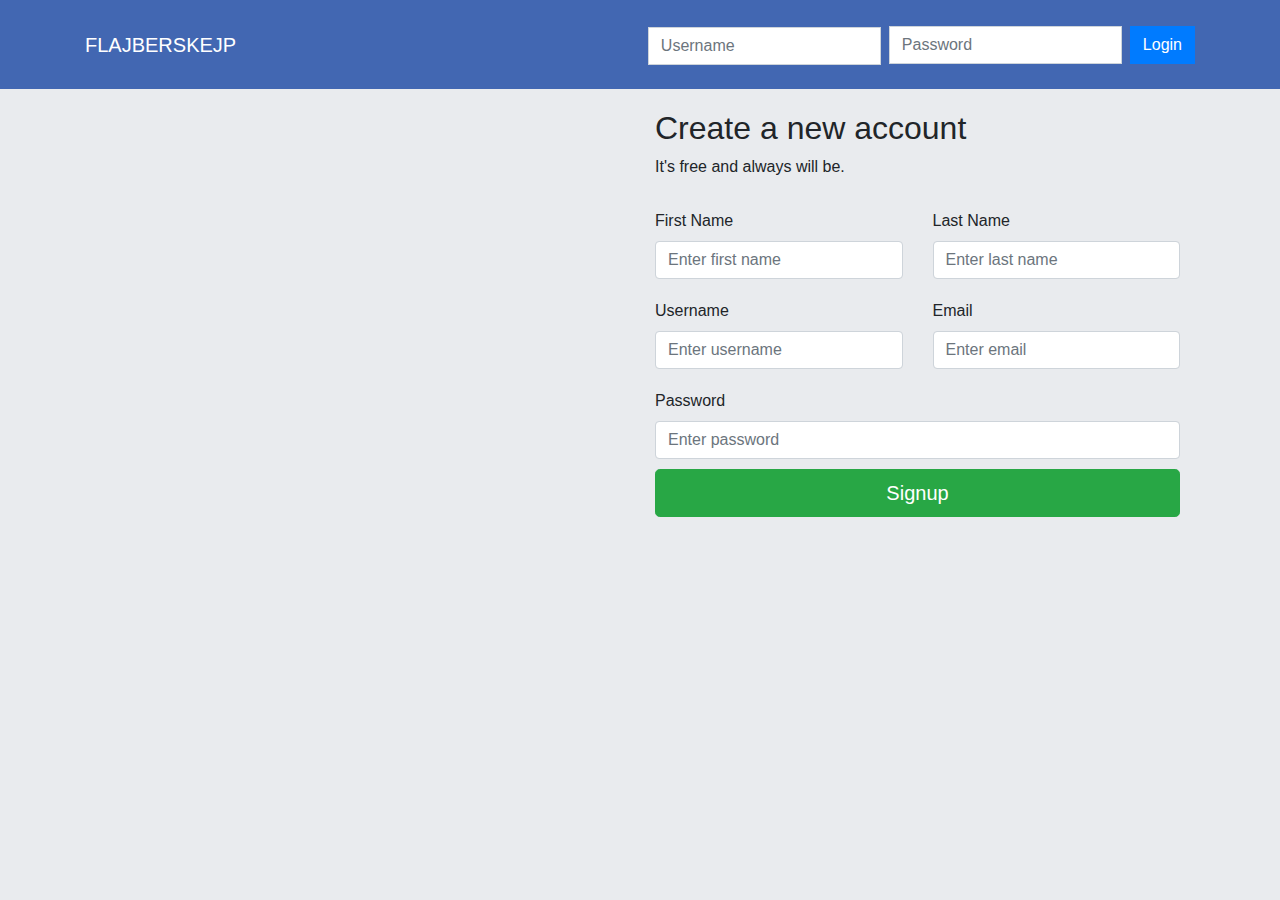
<file: index.html>
<!DOCTYPE html>
<html>
<head>
	<title>IT Bootcamp</title>
	<meta charset="UTF-8">
	<meta name="viewport" content="width=device-width, initial-scale=1.0">
	<link rel="stylesheet" href="css/bootstrap.min.css">
	<link rel="stylesheet" type="text/css" href="css/main.css">
</head>
<body>
	
	
	<nav class="navbar navbar-expand-lg p-4" style="background-color: #4267b2;">
		<div class="container">
			
			<a class="navbar-brand text-white" href="#">FLAJBERSKEJP</a>
			<button class="navbar-toggler" type="button" data-toggle="collapse" data-target="#navbarSupportedContent" aria-controls="navbarSupportedContent" aria-expanded="false" aria-label="Toggle navigation">
				<span class="navbar-toggler-icon btn btn-outline-info btn-lg d-inline">///</span>
			</button>
			
			<div class="collapse navbar-collapse" id="navbarSupportedContent">
				<ul class="navbar-nav mr-auto">
					
				</ul>
				<div id="login-form" class="form-inline my-2 ml-auto my-lg-0">
					<div class="info-login">
						<div id="login-error"></div>
						<input class="form-control mr-sm-2 rounded-0" id="login-username" type="text" placeholder="Username" aria-label="Search">
					</div>
					<input class="form-control mr-sm-2 rounded-0" id="login-password" type="password" placeholder="Password" aria-label="Search">
					<button id="submit-signin" onclick="login()" class="btn btn-primary my-2 rounded-0 my-sm-0" >Login</button>
				</div>
			</div>
			
		</div><!-- container -->
	</nav>
	
	<div class="content">
		<div class="container">
			<div class="col-md-12">
				<div class="row">
					<div class="col-md-6 offset-md-6">
						
						<h2 class="">Create a new account</h2>
						<p class="">It's free and always will be.</p>
						
						<div id="signup-form" class="form-group">
							
							<div id="success"></div>
							<div id="errors"></div>
							
							
							<div class="row">
								<div class="col">
									<div class="form-group">
										<label>First Name</label>
										<input type="text" class="form-control" id="first-name"  placeholder="Enter first name" />
									</div><!-- form-group -->
								</div>
								<div class="col">
									<div class="form-group">
										<label>Last Name</label>
										<input type="text" class="form-control" id="last-name"  placeholder="Enter last name" />
									</div><!-- form-group -->
								</div>
							</div>
							
							<div class="row">
								<div class="col">
									<div class="form-group">
										<label>Username</label>
										<input type="text" class="form-control" id="username" placeholder="Enter username" />
									</div><!-- form-group -->
								</div>
								<div class="col">
									<div class="form-group">
										<label>Email</label>
										<input type="text" class="form-control" id="email" placeholder="Enter email" />
									</div><!-- form-group -->
								</div>
							</div>
							
							<div class="row">
								<div class="col">
									<div class="form-group">
										<label>Password</label>
										<input type="password" class="form-control" id="password" placeholder="Enter password" />
									</div><!-- form-group -->
									<div class="form-group">
										<button id="submit-signup" class="btn btn-lg btn-block btn-success" onclick="signup()">Signup</button>
									</div><!-- form-group -->
								</div>
							</div>
						</div><!-- signup-form -->
						
					</div><!-- col-md-6 offset-md-6 -->
				</div><!-- row -->
			</div><!-- col-md-12 -->
		</div><!-- container -->
		
		
	</div><!-- content -->
	
	
	
	
	<script src="https://code.jquery.com/jquery-3.3.1.slim.min.js" integrity="sha384-q8i/X+965DzO0rT7abK41JStQIAqVgRVzpbzo5smXKp4YfRvH+8abtTE1Pi6jizo" crossorigin="anonymous"></script>
	<script src="https://cdnjs.cloudflare.com/ajax/libs/popper.js/1.14.3/umd/popper.min.js" integrity="sha384-ZMP7rVo3mIykV+2+9J3UJ46jBk0WLaUAdn689aCwoqbBJiSnjAK/l8WvCWPIPm49" crossorigin="anonymous"></script>
	<script src="js/bootstrap.min.js"></script>
	<script src="js/md5.min.js"></script>
	<script src="js/functions.js"></script>
	<script src="js/login.js"></script>
</body>
</html>
</file>
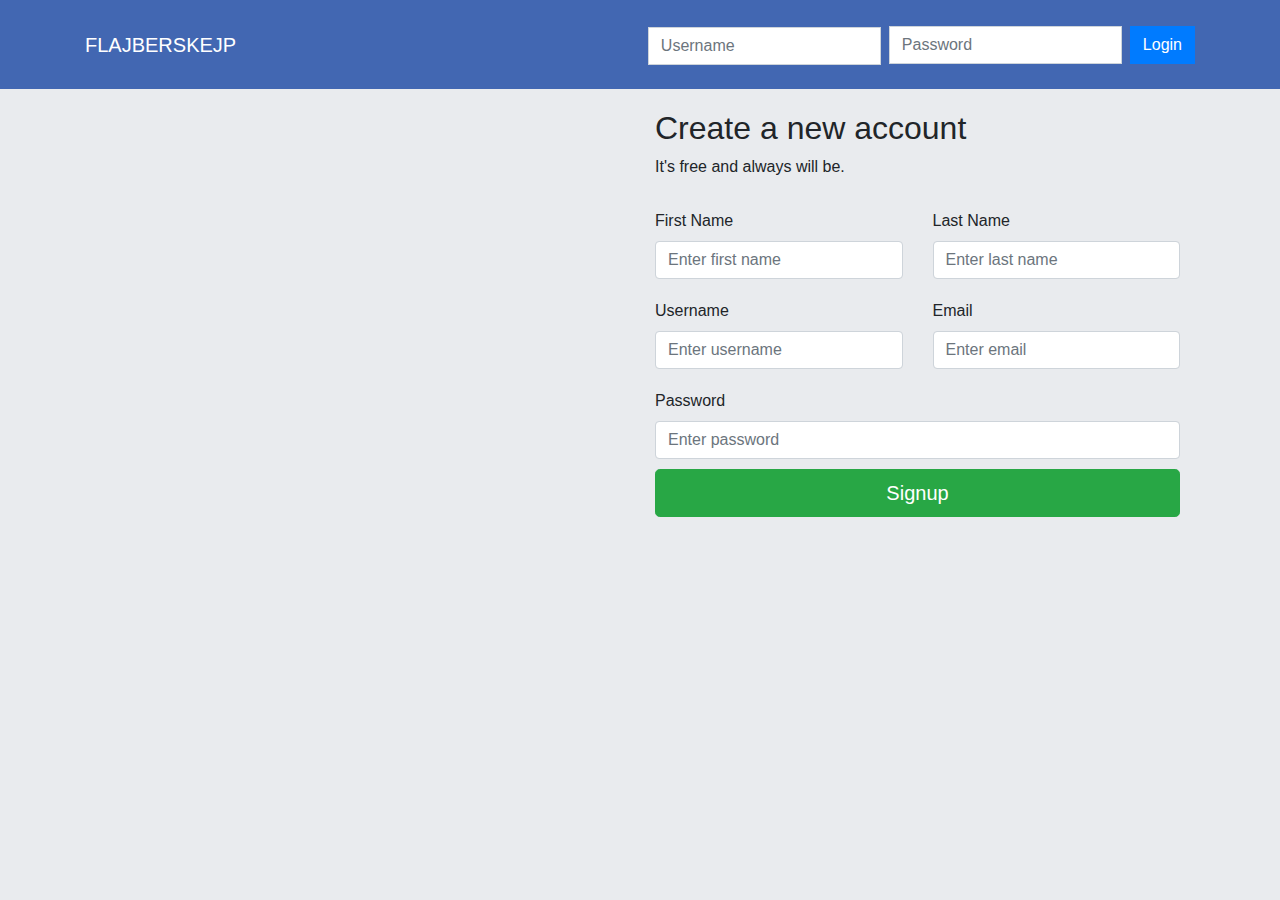
<file: home.html>
<!DOCTYPE html>
<html>
<head>
	<title>IT Bootcamp</title>
	<meta charset="UTF-8">
	<meta name="viewport" content="width=device-width, initial-scale=1.0">
	<link rel="stylesheet" href="css/bootstrap.min.css">
	<link rel="stylesheet" type="text/css" href="css/main.css">
</head>
<body onload="checkLogin(), loadData()">
	
	
	
	<nav class="navbar navbar-expand-lg p-4" style="background-color: #4267b2;">
		<div class="container">
			
			<a class="navbar-brand text-white" href="#">
				<span class="fejs-font">FLAJBERSKEJP</span>
				<span class="text-danger header-brand-text">New Best Thing</span>
			</a>
			<button class="navbar-toggler" type="button" data-toggle="collapse" data-target="#navbarSupportedContent" aria-controls="navbarSupportedContent" aria-expanded="false" aria-label="Toggle navigation">
				<span class="navbar-toggler-icon btn btn-outline-info btn-lg d-inline">///</span>
			</button>
			
			<!-- <div id="navbar"> -->
					<ul class="navbar-nav ml-auto" id="navbar">
							<li class="nav-item active">
								<a href="home.html" class="text-white nav-link ">Home</a>
							</li>
					</ul>
			<!-- </div> -->
			
		</div><!-- container -->
	</nav>
	
	<div class="content">
		<div class="container">
			<div class="row">
				<div class="col-md-12">
					<div id="errors"></div>
					<div id="success"></div>
				</div>
				<div class="col-md-3">
					<div class="left-sidebar">
						<div class="col-md-12">
							<div class="row">
								<div id="user-image" class="mx-auto">

								</div>
								<div id="username" class="d-block w-100">
									
								</div>
								<div class="change-profile-image">
									<!-- <input type="file" id="profile-image" />-->
									<div class="custom-file">
										<input type="file" class="custom-file-input" id="profile-image" />
										<label onclick="changeProfileImage()" class="custom-file-label" for="profile-image">Change Profile Image</label>
									</div>
									<button onclick="changeProfileImage()" class="btn btn-primary mt-2 btn-sm btn-block">Change Profile Image</button>
								</div><!-- change-profile-image -->
							</div><!-- row -->
						</div><!-- col-md-12 -->
					</div><!-- left-sidebar -->
				</div><!-- col-md-2 -->
				
				<div class="col-md-9">
					<div class="main-content">
						<div class="new-feed">
							<div class="row">
								<div class="col-md-6">
									<div class="add-feed">
										<div class="input-group mb-2">
											<input type="text" id="status" placeholder="What is your mind?" class="form-control" />
											<div class="input-group-prepend">
												<div class="input-group-text">
													<span onclick="addStatus()">Share</span>
												</div>
											</div>
										</div>
									</div><!-- add-feed -->
								</div>
								<div class="col-md-6">
									<div class="add-image">
										<div class="custom-file">
											<input type="file" class="custom-file-input" id="image" />
											<label class="custom-file-label" for="image">Choose file...</label>
											<div class="form-group form-check d-inline-block ml-1">
												<input type="checkbox" class="form-check-input" id="private">
												<label class="form-check-label" for="private">Private</label>
											</div>
											<button onclick="addImage()" class="btn btn-dark m-3">Add Image</button>
										</div>
									</div><!-- add-image -->			
								</div>
							</div>
						</div><!-- new-feed -->		
						<div id="feed-list"></div>
					</div><!-- main-content -->
				</div><!-- col-md-10 -->
			</div><!-- row -->
			
		</div><!-- container -->
	</div><!-- content -->
	
	
	<script src="https://code.jquery.com/jquery-3.3.1.slim.min.js" integrity="sha384-q8i/X+965DzO0rT7abK41JStQIAqVgRVzpbzo5smXKp4YfRvH+8abtTE1Pi6jizo" crossorigin="anonymous"></script>
	<script src="https://cdnjs.cloudflare.com/ajax/libs/popper.js/1.14.3/umd/popper.min.js" integrity="sha384-ZMP7rVo3mIykV+2+9J3UJ46jBk0WLaUAdn689aCwoqbBJiSnjAK/l8WvCWPIPm49" crossorigin="anonymous"></script>
	<script src="js/bootstrap.min.js"></script>
	<script src="js/declare.js"></script>
	<script src="js/functions.js"></script>
	<script src="js/main.js"></script>
</body>
</html>
</file>
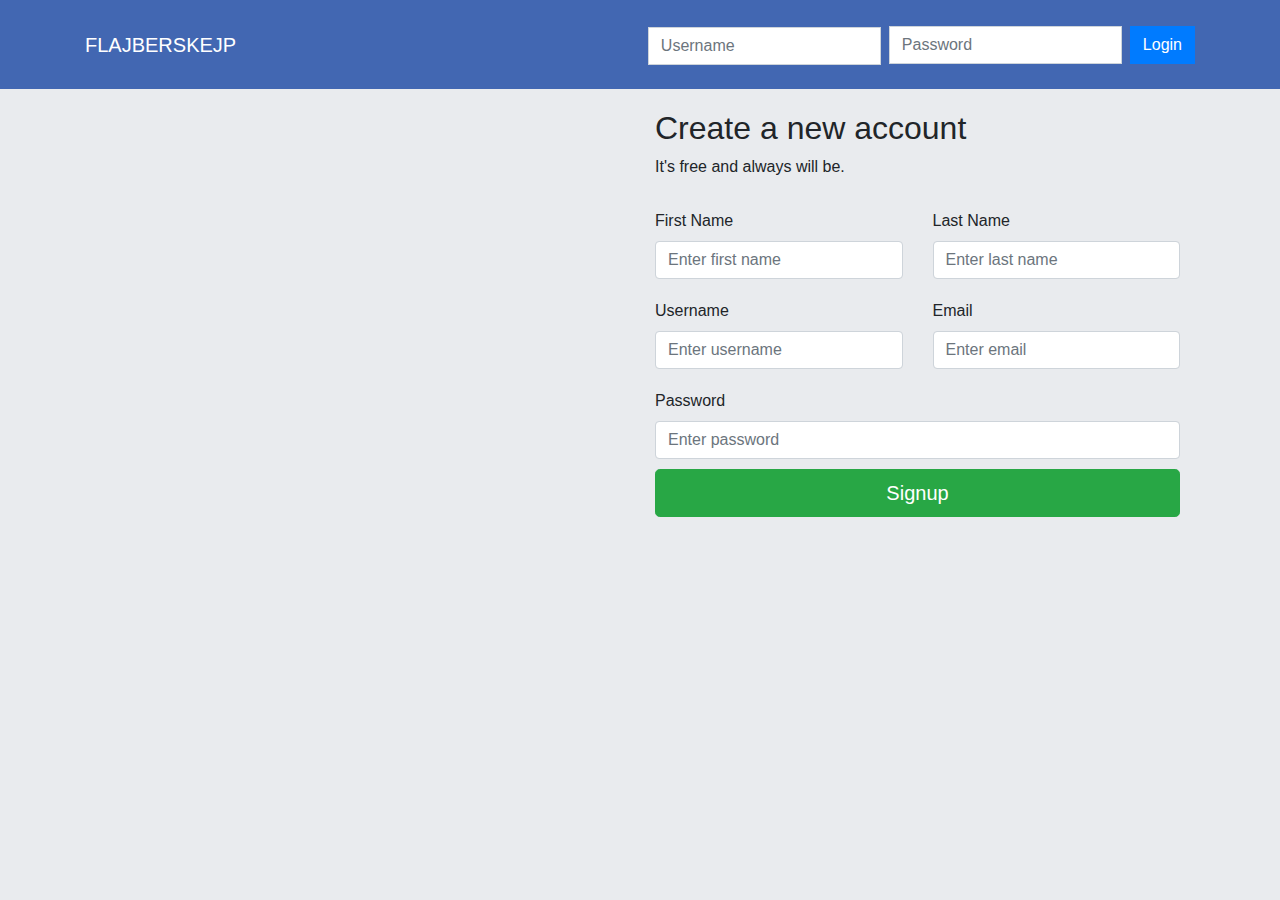
<file: image.html>
<!DOCTYPE html>
<html>
<head>
	<title>IT Bootcamp</title>
	<meta charset="UTF-8">
	<meta name="viewport" content="width=device-width, initial-scale=1.0">
	<link rel="stylesheet" href="https://stackpath.bootstrapcdn.com/bootstrap/4.1.3/css/bootstrap.min.css" integrity="sha384-MCw98/SFnGE8fJT3GXwEOngsV7Zt27NXFoaoApmYm81iuXoPkFOJwJ8ERdknLPMO" crossorigin="anonymous">
	<link rel="stylesheet" type="text/css" href="css/main.css">
</head>
<body onload="checkLogin(), loadImageData()">
	
	<nav class="navbar navbar-expand-lg p-4" style="background-color: #4267b2;">
		<div class="container">
			<a class="navbar-brand text-white" href="#">
				<span class="fejs-font">FLAJBERSKEJP</span>
				<span class="text-danger header-brand-text">New Best Thing</span>
			</a>
			<button class="navbar-toggler" type="button" data-toggle="collapse" data-target="#navbarSupportedContent" aria-controls="navbarSupportedContent" aria-expanded="false" aria-label="Toggle navigation">
				<span class="navbar-toggler-icon btn btn-outline-info btn-lg d-inline">///</span>
			</button>
			<!-- <div id="navbar"> -->
				<ul class="navbar-nav ml-auto" id="navbar">
					<li class="nav-item active">
						<a href="home.html" class="text-white nav-link ">Home</a>
					</li>
				</ul>
				<!-- </div> -->
			</div><!-- container -->
		</nav>
		
		<!-- <div class="container">
			<div class="header">
				<div class="brand">
					<span>FLAJBERSKEJP</span>
					<span class="text-danger header-brand-text">New Best Thing</span>
				</div>
				<div id="navbar">
					<a href="home.html">Home</a>
				</div>
			</div>
		</div> -->
		

		<div class="content">
			<div class="container card">
									<div id="errors"></div>
									<div id="success"></div>
				<div class="row">

					<div class="col-md-9 card-header">
						<div class="left-sidebar" id="image-container">
							<div id="image">

							</div><!-- image -->
						</div><!-- left-sidebar image-container -->
					</div><!-- col-md-10 -->
					<div class="col-md-3 card-body">
						<div class="main-content" id="image-comments-container">
							<div class="image-meta">
								<div id="author-image" class="mx-auto w-100">
									
								</div>
								<div id="author-name" class="d-block w-100">
									
								</div>
							</div><!-- image-meta -->
							<div id="comments">

							</div><!-- comments -->
							<div class="add-comment">
								<!-- <label for="new-comment">Insert comment</label> -->
								<input type="text" id="new-comment" class="form-control mb-3" placeholder="Insert comment" />
								<button onclick="addComment()" class="btn btn-block btn-primary">Add Comment</button>
							</div><!-- add-comment -->
						</div><!-- main-content image-comments-container -->
					</div><!-- col-md-2 -->
				</div><!-- row -->
			</div><!-- container -->
		</div><!-- content -->
		
		
		
		<script src="https://code.jquery.com/jquery-3.3.1.slim.min.js" integrity="sha384-q8i/X+965DzO0rT7abK41JStQIAqVgRVzpbzo5smXKp4YfRvH+8abtTE1Pi6jizo" crossorigin="anonymous"></script>
		<script src="https://cdnjs.cloudflare.com/ajax/libs/popper.js/1.14.3/umd/popper.min.js" integrity="sha384-ZMP7rVo3mIykV+2+9J3UJ46jBk0WLaUAdn689aCwoqbBJiSnjAK/l8WvCWPIPm49" crossorigin="anonymous"></script>
		<script src="https://stackpath.bootstrapcdn.com/bootstrap/4.1.3/js/bootstrap.min.js" integrity="sha384-ChfqqxuZUCnJSK3+MXmPNIyE6ZbWh2IMqE241rYiqJxyMiZ6OW/JmZQ5stwEULTy" crossorigin="anonymous"></script>
		<script src="js/declare.js"></script>
		<script src="js/functions.js"></script>
		<script src="js/main.js"></script>
		<script src="js/image.js"></script>
	</body>
	</html>
</file>
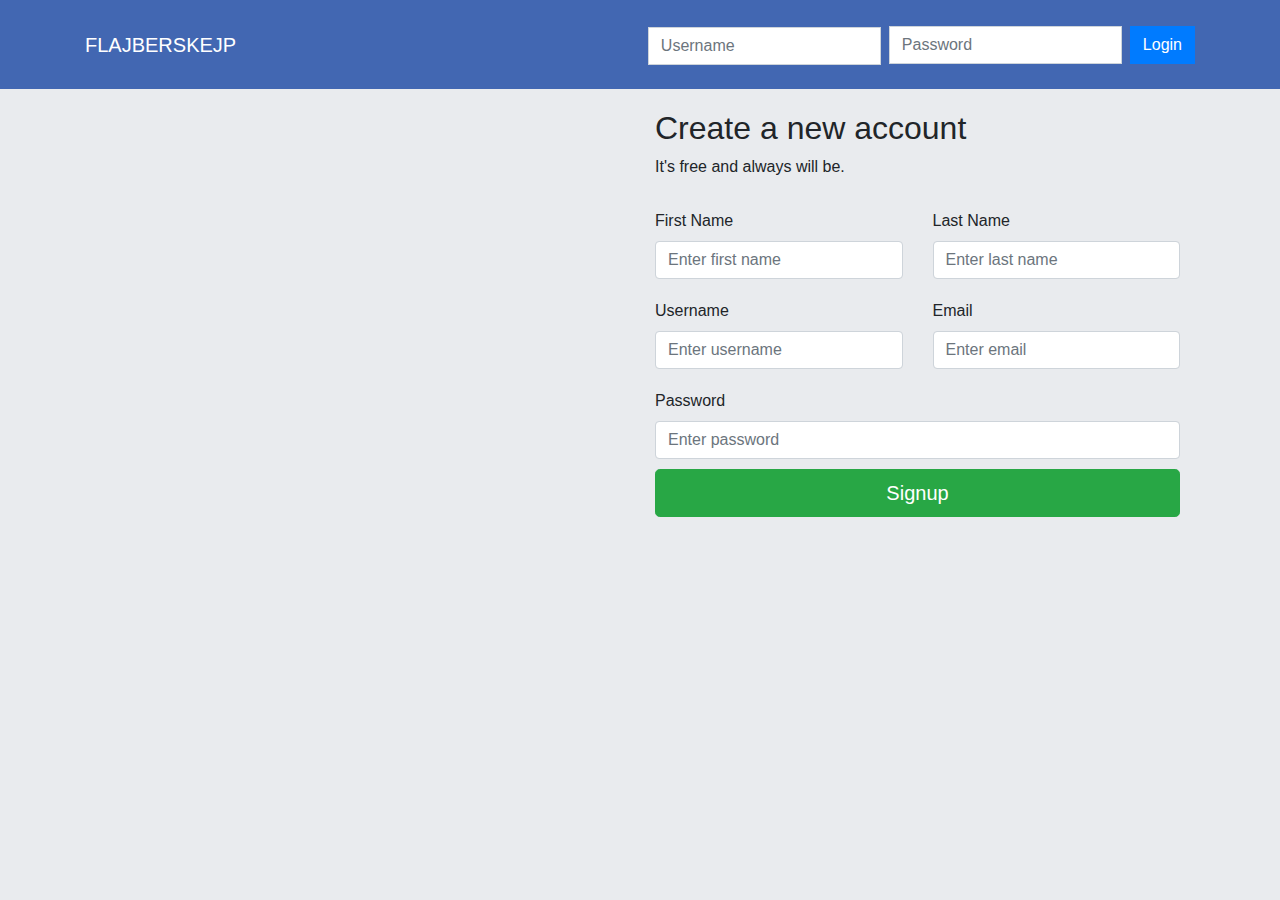
<file: users.html>
<!DOCTYPE html>
<html>
<head>
	<title>IT Bootcamp</title>
	<meta charset="UTF-8">
	<meta name="viewport" content="width=device-width, initial-scale=1.0">
	<link rel="stylesheet" href="https://stackpath.bootstrapcdn.com/bootstrap/4.1.3/css/bootstrap.min.css" integrity="sha384-MCw98/SFnGE8fJT3GXwEOngsV7Zt27NXFoaoApmYm81iuXoPkFOJwJ8ERdknLPMO" crossorigin="anonymous">
	<link rel="stylesheet" type="text/css" href="css/main.css">
</head>
<body onload="checkLogin(), loadUserData()">

	<!-- <div class="container">
		<div class="header">
			<div class="brand">
				IT Bootcamp
			</div>
			<div id="navbar">
				<a href="home.html">Home</a>
			</div>
		</div>
	</div> -->

	<nav class="navbar navbar-expand-lg p-4" style="background-color: #4267b2;">
			<div class="container">
				
				<a class="navbar-brand text-white" href="#">
					<span class="fejs-font">FLAJBERSKEJP</span>
					<span class="text-danger header-brand-text">New Best Thing</span>
				</a>
				<button class="navbar-toggler" type="button" data-toggle="collapse" data-target="#navbarSupportedContent" aria-controls="navbarSupportedContent" aria-expanded="false" aria-label="Toggle navigation">
					<span class="navbar-toggler-icon btn btn-outline-info btn-lg d-inline">///</span>
				</button>
				
				<!-- <div id="navbar"> -->
						<ul class="navbar-nav ml-auto" id="navbar">
								<li class="nav-item active">
									<a href="home.html" class="text-white nav-link ">Home</a>
								</li>
						</ul>
				<!-- </div> -->
				
			</div><!-- container -->
		</nav>


	<div class="content">
		<div class="container">
			<div class="row">

				<div class="col-md-4">
					<div class="left-sidebar">
						<div class="col-md-12">
							<div id="user-image" class="mx-auto w-100">

							</div>
							<div id="username" class="d-block w-100">

							</div>
						</div>
					</div><!-- left-sidebar -->
				</div><!-- col-md-4 -->

				<div class="col-md-8">
					<div class="main-content">                
						<div id="feed-list"></div>
					</div><!-- main-content -->
				</div><!-- col-md-8 -->

			</div><!-- row -->
		</div><!-- conainer -->
	</div><!-- content -->


	<script src="https://code.jquery.com/jquery-3.3.1.slim.min.js" integrity="sha384-q8i/X+965DzO0rT7abK41JStQIAqVgRVzpbzo5smXKp4YfRvH+8abtTE1Pi6jizo" crossorigin="anonymous"></script>
	<script src="https://cdnjs.cloudflare.com/ajax/libs/popper.js/1.14.3/umd/popper.min.js" integrity="sha384-ZMP7rVo3mIykV+2+9J3UJ46jBk0WLaUAdn689aCwoqbBJiSnjAK/l8WvCWPIPm49" crossorigin="anonymous"></script>
	<script src="https://stackpath.bootstrapcdn.com/bootstrap/4.1.3/js/bootstrap.min.js" integrity="sha384-ChfqqxuZUCnJSK3+MXmPNIyE6ZbWh2IMqE241rYiqJxyMiZ6OW/JmZQ5stwEULTy" crossorigin="anonymous"></script>
	<script src="js/declare.js"></script>
	<script src="js/functions.js"></script>
	<script src="js/main.js"></script>
	<script src="js/user.js"></script>
</body>
</html>
</file>
<file: css/main.css>
/*
* Main CSS style for frontend
*/

body {
	margin: 0;
	background: #e9ebee ;
}

/*==== Navbar ====*/
/* #navbar {
	float: right;
	margin-top: 10px;
}

#navbar a {
	color: #fff;
	text-decoration: none;
	margin-left: 15px;
} */

/*==== Header ====*/
.brand {
	width: 150px;
	float: left;
	margin-top: 10px;
	overflow: auto;
	font-size: 20px;
}

.header {
	background: #4267b2;
	color: #fff;
	padding: 20px;
	height: 40px;
	overflow: auto;
}

.header-brand-text {
	text-shadow: 0px 0px 1px white, -2px -1px 2px black, 1px 1px 2px white;
	font-weight: 700;
	font-size: 1.5rem;
}

.fejs-font {
	font-size: 2rem;
	text-shadow: 1px 16px 3px black, -19px -13px 4px black, -27px 12px 7px black;
	font-family:'Arial Narrow Bold', sans-serif;
	font-weight: 700;
}
#login-form {
	float: right;
}

#login-error {
	height: 15px;
	font-size: 10px;
	margin-top: -15px;
	margin-bottom: 3px;
	color: #fff;
}

/* #user-image img {
	max-width: 150px;
} */

#navbar a {
	transition:all 0.3s;
	font-size: 1.2rem;
	font-weight: 500;
}

#navbar a:hover {
	color: black;
}

/*==== Content ====*/
.content {
	padding: 20px;	
}

#signup-form label {
	width: 100px;
	display: inline-block;
}

#signup-form .form-group {
	margin: 10px 0;
}

.error-msg {
	background: #ff6a30;
	padding: 10px;
	margin-bottom: 5px;
	border-radius: 5px;
	color: #fdf0e7;
	font-size: 12px;
}

.success-msg {
	background: #47b947;
	padding: 10px;
	margin-bottom: 5px;
	border-radius: 5px;
	color: #eaecea;
	font-size: 12px;
}

/* .left-sidebar {
	width: 200px;
	float: left;
} */

/* .feed-body img {
	max-width: 800px;
} */

.main-content {
	display: inline;
	/* width: calc(100% - 200px); */
}

.new-feed, #feed-list {
	padding-left: 20px;
	margin-bottom: 20px;
}

.add-feed {
	/* width: 50%; */
	display: block;
	/* float: left; */
	/* margin-right: 50px; */
}

.add-image {
	display: inline;
}

#success, #errors{
	margin-top: 20px;
}

/* .feed-content {
	background: #f5f5f5;
	padding: 10px;
	border: 1px solid #e2dede;
	margin-bottom: 10px;
} */

.feed-author img {
	width: 50px;
	/* height: auto; */
	/* margin-bottom: 5px; */
}
/* 
.feed-author a {
	display: block;
} */

/* 
#user-image img {
	height: 250px;
background-size: cover;
} */

.feed-author {
	/* width: 150px; */
	float: left;
}

.created {
	float: right;
}

.feed-body {
	display: inline-block;
	width: calc(100% - 200px);
}

/* #image-container {
	width: 68%;
	float: left;
	background: #000;
	padding: 10px;
} */

/* #image {
	text-align: center;
} */

/* #comments {
	margin-bottom: 20px;
	height: 200px;
	overflow-y: scroll;
} */

/* #image img {
	max-width: 800px;
} */
/* 
#image-comments-container {
	width: 26%;
	float: right;
	background: #f5f5f5;
	padding: 20px;
}

.comment-author-image {
	width: 20px;
	float: left;
	margin-right: 10px;
}

.comment-datetime {
	font-size: 11px;
	margin: 0 0 30px;
}

.comment-author-name {
	font-size: 12px;
} */
</file>
